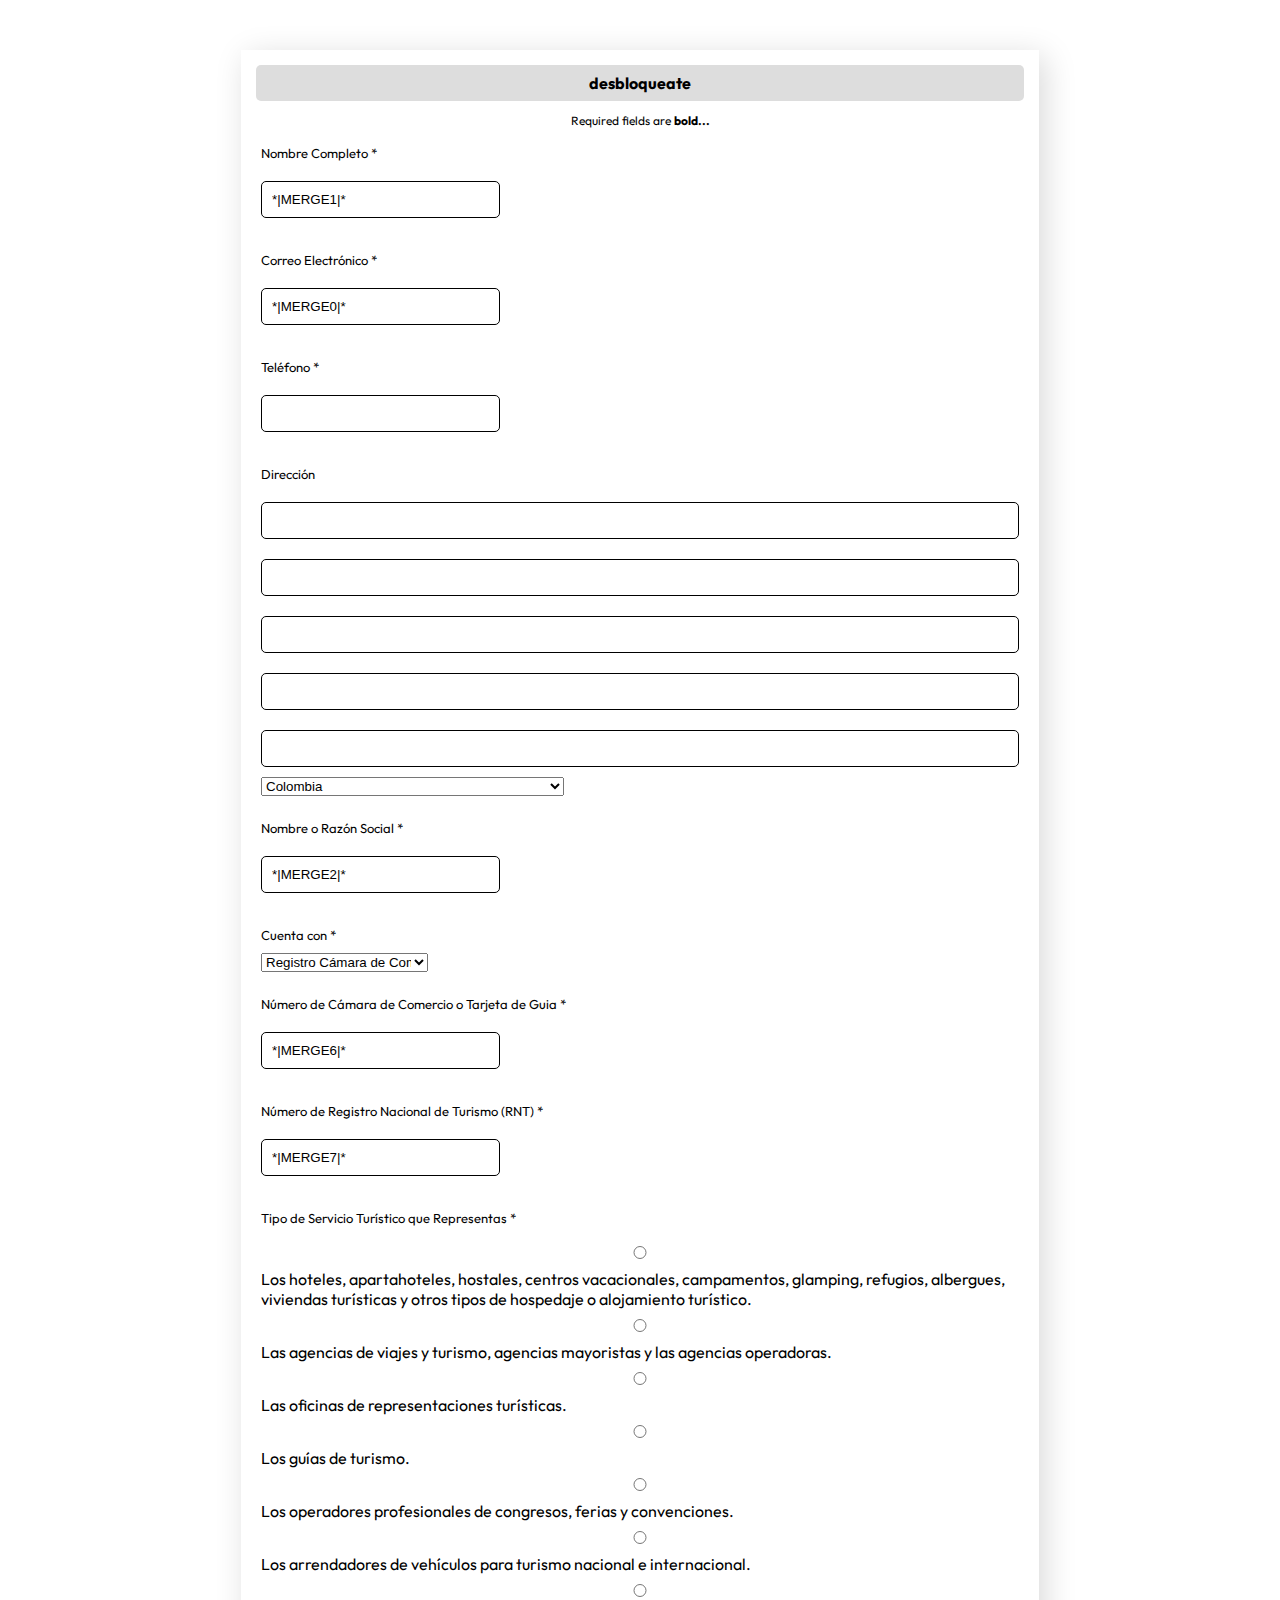
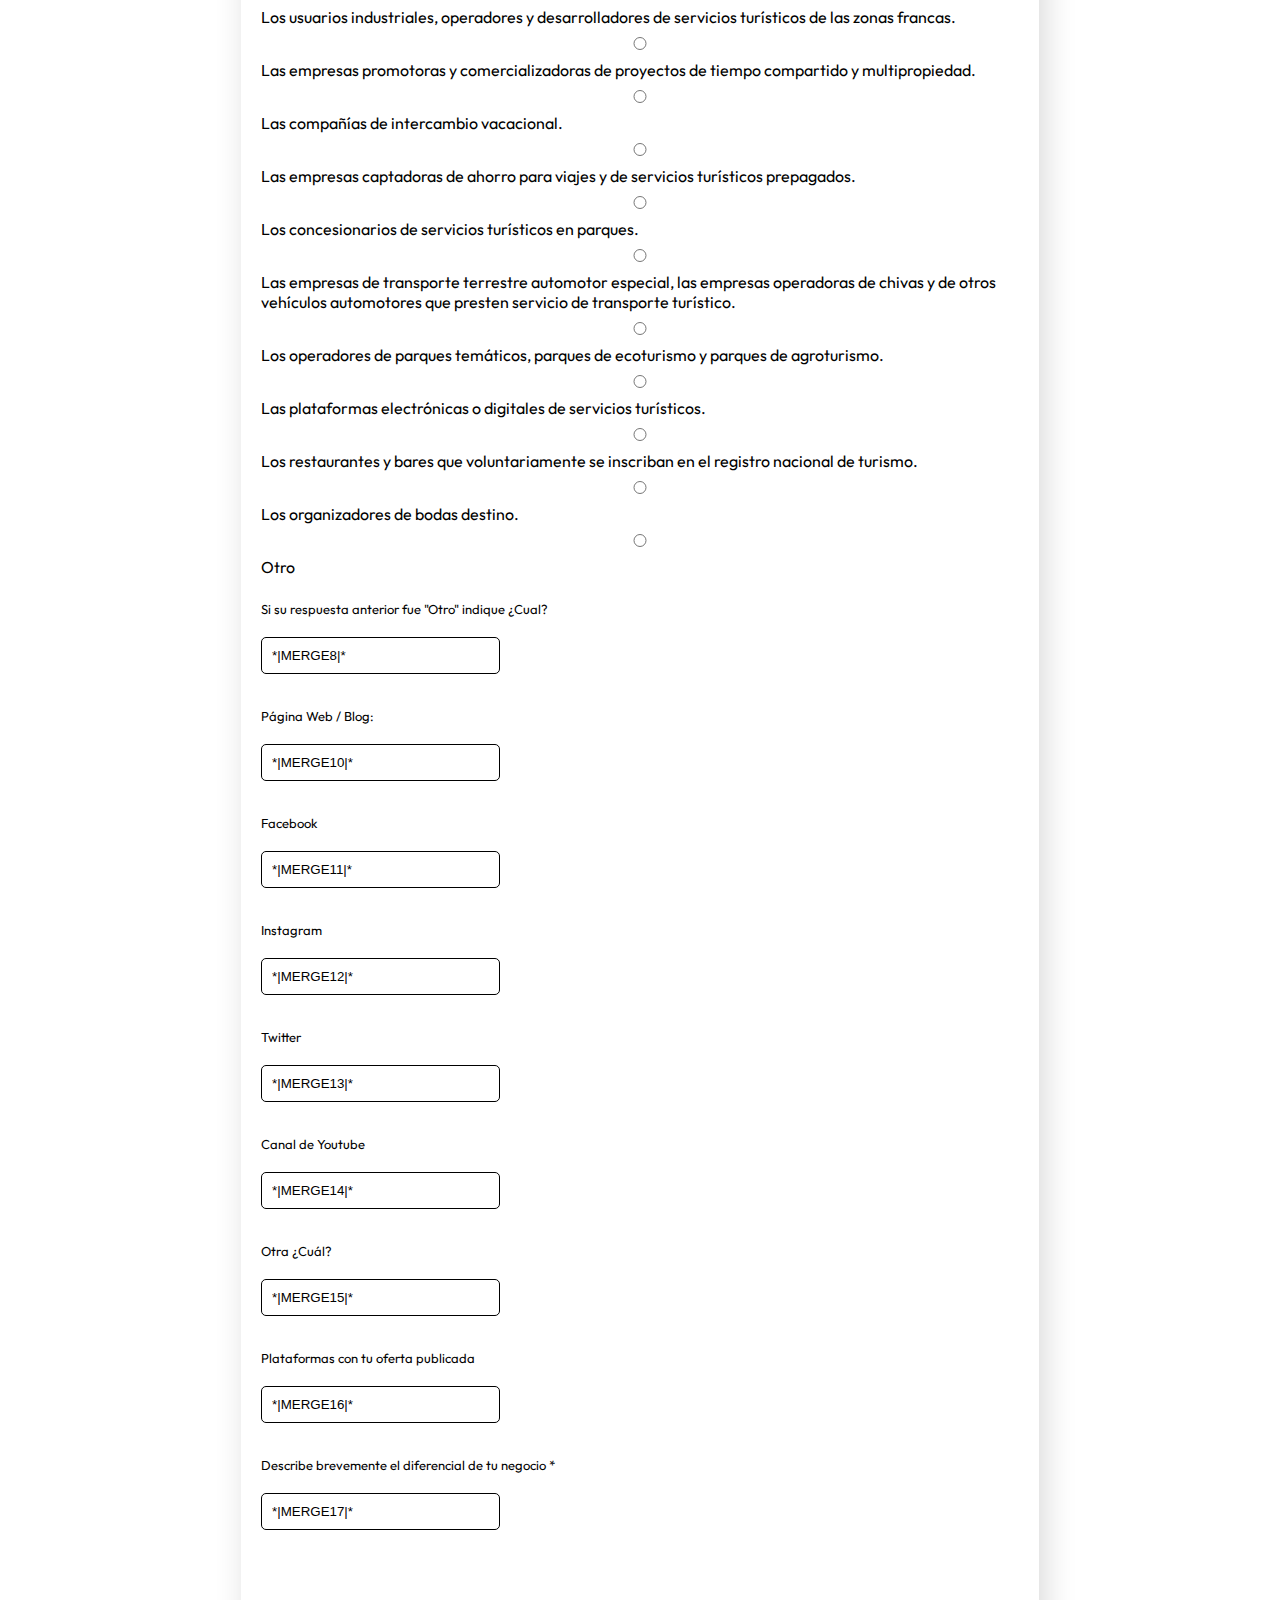
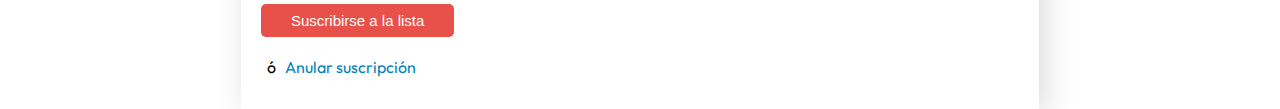
<file: update.html>
<html>

<head>
    <meta http-equiv="Content-Type" content="text/html; charset=utf-8" />
    <!-- Change the width below to just wider than your form's width
to optimize its initial scale on Apple iOS  and Android devices -->
    <meta name="viewport" content="width=640">

    <title>desbloqueate</title>

    <style type="text/css">
        @import url('https://fonts.googleapis.com/css2?family=Outfit:wght@400;600;800&display=swap');
        <!-- body {
            background-color: #FFFFFF;
            font-family: 'Outfit';
            font-size: 12px;
            text-align: center;
            min-width: 500px;
            margin: 50 0 0 0;
            text-decoration: none;
        }


       
        

        

        ul,
        li {
            margin: 0;
            padding: 0;
            list-style: none;
        }

        .container {
            background-color: #FFFFFF;
            width: 60%;
            box-shadow: 6px 6px 30px rgba(0, 0, 0, 0.15);
            padding: 15 15 15 15;
            margin-left: auto;
            margin-right: auto;
        }

        .pageTitle {
            background-color: #DDDDDD;
            padding: 8px;
            font-size: 16px;
            font-weight: bold;
            color: #000000;
            border-radius: 5px;
        }

        .pageTitleAlert {
            background-color: #FF0000;
            padding: 8px;
            font-size: 16px;
            font-weight: bold;
            color: #FFFFFF;
        }

        .pageTitleSuccess {
            background-color: #33CC00;
            padding: 8px;
            font-size: 16px;
            font-weight: bold;
            color: #FFFFFF;
            text-align: left;
        }

        .formLabel {
            font-size: 13px;
        }

        .error {
            color: #ffffff;
            font-weight: bold;
            font-size: 11px;
        }

        .small {
            font-size: 11px;
        }

        .boton{
            padding: 8px 30px;
            background: #E75149;
            border-radius: 5px;
            font-style: normal;
            font-weight: 400;
            font-size: 15px;
            border: 0px;
            color: #ffffff;
            cursor: pointer;
            margin-top: 10px;
            text-decoration: none;
        }

        .button{
            margin-bottom: 20px;
        }

        input{
            width: 100%;
            padding: 10px;
            margin: 10px 0px;
            border: 1px solid;
            border-radius: 5px;
        }



        a{
            color: #0083B9;
            text-decoration: none;
        }

        tr{
            display: flex;
            flex-direction: column;
        }

        tr td{
            align-self: flex-start;
        }

        .interestgroup_field{
            display: flex;
            flex-direction: column;
        }

        tr input{
            width: 100%;
        }

        



        -->
    </style>
</head>

<body>

    <div class="container">
        <div class="pageTitle">desbloqueate</div>
        <p>Required fields are <b>bold...</b></p>
        <form action="https://laperlaapp.us21.list-manage.com/profile/post" method="post">
            <input type="hidden" name="u" value="4e14e3fd45160421fdfbb4c23">
            <input type="hidden" name="id" value="63e166c26c">
            <input type="hidden" name="e" value="*|UNIQID|*">
            <table cellpadding="5" cellspacing="0" border="0" align="center">
                
                <tr>
                    <td align="right" class="formLabel">Nombre Completo  <span class="req asterisk">*</span></td>
                    <td align="left"><input type="text" name="MERGE1" id="MERGE1" size="25" value="*|MERGE1|*">
                        <div class="error">*|HTML:FNAMEERROR|*</div>
                    </td>
                </tr>
                
                <tr>
                    <td align="right" class="formLabel">Correo Electrónico <span class="req asterisk">*</span></td>
                    <td align="left"><input type="email" autocapitalize="off" autocorrect="off" name="MERGE0" id="MERGE0" size="25" value="*|MERGE0|*">
                        <div class="error">*|HTML:EMAILERROR|*</div>
                    </td>
                </tr>
                
                <tr>
                    <td align="right" class="formLabel">Teléfono <span class="req asterisk">*</span></td>
                    <td align="left"><input type="text" name="MERGE4" id="MERGE4" size="25" value="">
                        <div class="error">*|HTML:PHONEERROR|*</div>
                    </td>
                </tr>
                
                <tr>
                    <td align="right" class="formLabel">Dirección</td>
                    <td align="left"><div class="field-wrapper"> <div class="addressfield"> <span class="subfield addr1field"> <label for="MERGE3-addr1"></label> <input type="text" id="MERGE3-addr1" name="MERGE3[addr1]" maxlength="70" value="" placeholder="" class="av-text"> </span> <span class="subfield addr2field"> <label for="MERGE3-addr2"></label> <input type="text" id="MERGE3-addr2" name="MERGE3[addr2]" maxlength="70" value="" placeholder="" class="av-text"> </span> <span class="subfield cityfield borderbox"> <label for="MERGE3-city"></label> <input type="text" id="MERGE3-city" name="MERGE3[city]" maxlength="40" value="" placeholder="" class="av-text"> </span> <span class="subfield statefield borderbox"> <label for="MERGE3-state"></label> <input type="text" id="MERGE3-state" name="MERGE3[state]" maxlength="20" value="" placeholder="" class="av-text"> </span> <span class="subfield zipfield borderbox"> <label for="MERGE3-zip"></label> <input type="text" id="MERGE3-zip" name="MERGE3[zip]" maxlength="10" value="" placeholder="" class="av-text"> </span> <span class="subfield countryfield"> <label for="MERGE3-country"></label> <select class="select-small" id="MERGE3-country" name="MERGE3[country]"> <option value="164" >USA</option><option value="286" >Aaland Islands</option><option value="274" >Afghanistan</option><option value="2" >Albania</option><option value="3" >Algeria</option><option value="178" >American Samoa</option><option value="4" >Andorra</option><option value="5" >Angola</option><option value="176" >Anguilla</option><option value="175" >Antigua And Barbuda</option><option value="6" >Argentina</option><option value="7" >Armenia</option><option value="179" >Aruba</option><option value="8" >Australia</option><option value="9" >Austria</option><option value="10" >Azerbaijan</option><option value="11" >Bahamas</option><option value="12" >Bahrain</option><option value="13" >Bangladesh</option><option value="14" >Barbados</option><option value="15" >Belarus</option><option value="16" >Belgium</option><option value="17" >Belize</option><option value="18" >Benin</option><option value="19" >Bermuda</option><option value="20" >Bhutan</option><option value="21" >Bolivia</option><option value="325" >Bonaire, Saint Eustatius and Saba</option><option value="22" >Bosnia and Herzegovina</option><option value="23" >Botswana</option><option value="181" >Bouvet Island</option><option value="24" >Brazil</option><option value="180" >Brunei Darussalam</option><option value="25" >Bulgaria</option><option value="26" >Burkina Faso</option><option value="27" >Burundi</option><option value="28" >Cambodia</option><option value="29" >Cameroon</option><option value="30" >Canada</option><option value="31" >Cape Verde</option><option value="32" >Cayman Islands</option><option value="33" >Central African Republic</option><option value="34" >Chad</option><option value="35" >Chile</option><option value="36" >China</option><option value="185" >Christmas Island</option><option value="37" selected="selected" >Colombia</option><option value="204" >Comoros</option><option value="38" >Congo</option><option value="183" >Cook Islands</option><option value="268" >Costa Rica</option><option value="275" >Cote D&#039;Ivoire</option><option value="40" >Croatia</option><option value="298" >Curacao</option><option value="41" >Cyprus</option><option value="42" >Czech Republic</option><option value="318" >Democratic Republic of the Congo</option><option value="43" >Denmark</option><option value="44" >Djibouti</option><option value="289" >Dominica</option><option value="187" >Dominican Republic</option><option value="45" >Ecuador</option><option value="46" >Egypt</option><option value="47" >El Salvador</option><option value="48" >Equatorial Guinea</option><option value="49" >Eritrea</option><option value="50" >Estonia</option><option value="51" >Ethiopia</option><option value="189" >Falkland Islands</option><option value="191" >Faroe Islands</option><option value="52" >Fiji</option><option value="53" >Finland</option><option value="54" >France</option><option value="193" >French Guiana</option><option value="277" >French Polynesia</option><option value="56" >Gabon</option><option value="57" >Gambia</option><option value="58" >Georgia</option><option value="59" >Germany</option><option value="60" >Ghana</option><option value="194" >Gibraltar</option><option value="61" >Greece</option><option value="195" >Greenland</option><option value="192" >Grenada</option><option value="196" >Guadeloupe</option><option value="62" >Guam</option><option value="198" >Guatemala</option><option value="270" >Guernsey</option><option value="63" >Guinea</option><option value="65" >Guyana</option><option value="200" >Haiti</option><option value="66" >Honduras</option><option value="67" >Hong Kong</option><option value="68" >Hungary</option><option value="69" >Iceland</option><option value="70" >India</option><option value="71" >Indonesia</option><option value="279" >Iraq</option><option value="74" >Ireland</option><option value="323" >Isle of Man</option><option value="75" >Israel</option><option value="76" >Italy</option><option value="202" >Jamaica</option><option value="78" >Japan</option><option value="288" >Jersey  (Channel Islands)</option><option value="79" >Jordan</option><option value="80" >Kazakhstan</option><option value="81" >Kenya</option><option value="203" >Kiribati</option><option value="82" >Kuwait</option><option value="83" >Kyrgyzstan</option><option value="84" >Lao People&#039;s Democratic Republic</option><option value="85" >Latvia</option><option value="86" >Lebanon</option><option value="87" >Lesotho</option><option value="88" >Liberia</option><option value="281" >Libya</option><option value="90" >Liechtenstein</option><option value="91" >Lithuania</option><option value="92" >Luxembourg</option><option value="208" >Macau</option><option value="93" >Macedonia</option><option value="94" >Madagascar</option><option value="95" >Malawi</option><option value="96" >Malaysia</option><option value="97" >Maldives</option><option value="98" >Mali</option><option value="99" >Malta</option><option value="207" >Marshall Islands</option><option value="210" >Martinique</option><option value="100" >Mauritania</option><option value="212" >Mauritius</option><option value="241" >Mayotte</option><option value="101" >Mexico</option><option value="102" >Moldova, Republic of</option><option value="103" >Monaco</option><option value="104" >Mongolia</option><option value="290" >Montenegro</option><option value="294" >Montserrat</option><option value="105" >Morocco</option><option value="106" >Mozambique</option><option value="242" >Myanmar</option><option value="107" >Namibia</option><option value="108" >Nepal</option><option value="109" >Netherlands</option><option value="110" >Netherlands Antilles</option><option value="213" >New Caledonia</option><option value="111" >New Zealand</option><option value="112" >Nicaragua</option><option value="113" >Niger</option><option value="114" >Nigeria</option><option value="217" >Niue</option><option value="214" >Norfolk Island</option><option value="116" >Norway</option><option value="117" >Oman</option><option value="118" >Pakistan</option><option value="222" >Palau</option><option value="282" >Palestine</option><option value="119" >Panama</option><option value="219" >Papua New Guinea</option><option value="120" >Paraguay</option><option value="121" >Peru</option><option value="122" >Philippines</option><option value="221" >Pitcairn</option><option value="123" >Poland</option><option value="124" >Portugal</option><option value="126" >Qatar</option><option value="315" >Republic of Kosovo</option><option value="127" >Reunion</option><option value="128" >Romania</option><option value="130" >Rwanda</option><option value="205" >Saint Kitts and Nevis</option><option value="206" >Saint Lucia</option><option value="324" >Saint Martin</option><option value="237" >Saint Vincent and the Grenadines</option><option value="132" >Samoa (Independent)</option><option value="227" >San Marino</option><option value="255" >Sao Tome and Principe</option><option value="133" >Saudi Arabia</option><option value="134" >Senegal</option><option value="326" >Serbia</option><option value="135" >Seychelles</option><option value="136" >Sierra Leone</option><option value="137" >Singapore</option><option value="302" >Sint Maarten</option><option value="138" >Slovakia</option><option value="139" >Slovenia</option><option value="223" >Solomon Islands</option><option value="140" >Somalia</option><option value="141" >South Africa</option><option value="257" >South Georgia and the South Sandwich Islands</option><option value="142" >South Korea</option><option value="311" >South Sudan</option><option value="143" >Spain</option><option value="144" >Sri Lanka</option><option value="293" >Sudan</option><option value="146" >Suriname</option><option value="225" >Svalbard and Jan Mayen Islands</option><option value="147" >Swaziland</option><option value="148" >Sweden</option><option value="149" >Switzerland</option><option value="152" >Taiwan</option><option value="260" >Tajikistan</option><option value="153" >Tanzania</option><option value="154" >Thailand</option><option value="233" >Timor-Leste</option><option value="155" >Togo</option><option value="232" >Tonga</option><option value="234" >Trinidad and Tobago</option><option value="156" >Tunisia</option><option value="157" >Turkey</option><option value="158" >Turkmenistan</option><option value="287" >Turks &amp; Caicos Islands</option><option value="159" >Uganda</option><option value="161" >Ukraine</option><option value="162" >United Arab Emirates</option><option value="262" >United Kingdom</option><option value="163" >Uruguay</option><option value="165" >Uzbekistan</option><option value="239" >Vanuatu</option><option value="166" >Vatican City State (Holy See)</option><option value="167" >Venezuela</option><option value="168" >Vietnam</option><option value="169" >Virgin Islands (British)</option><option value="238" >Virgin Islands (U.S.)</option><option value="188" >Western Sahara</option><option value="170" >Yemen</option><option value="173" >Zambia</option><option value="174" >Zimbabwe</option> </select> </span> </div> </div>
                        <div class="error">*|HTML:ADDRESSERROR|*</div>
                    </td>
                </tr>
                
                <tr>
                    <td align="right" class="formLabel">Nombre o Razón Social <span class="req asterisk">*</span></td>
                    <td align="left"><input type="text" name="MERGE2" id="MERGE2" size="25" value="*|MERGE2|*">
                        <div class="error">*|HTML:RSOCIALERROR|*</div>
                    </td>
                </tr>
                
                <tr>
                    <td align="right" class="formLabel">Cuenta con <span class="req asterisk">*</span></td>
                    <td align="left"><select class="select-small" id="MERGE5" name="MERGE5" style="width: 12.5em;">
<option value="Registro Cámara de Comercio"*|IF:MERGE5=Registro Cámara de Comercio|* selected*|END:IF|*>Registro Cámara de Comercio</option>
<option value="Tarjeta Guia de Turismo"*|IF:MERGE5=Tarjeta Guia de Turismo|* selected*|END:IF|*>Tarjeta Guia de Turismo</option>
<option value="Ninguno de los anteriores"*|IF:MERGE5=Ninguno de los anteriores|* selected*|END:IF|*>Ninguno de los anteriores</option>
</select>
                        <div class="error">*|HTML:TIPOIDERROR|*</div>
                    </td>
                </tr>
                
                <tr>
                    <td align="right" class="formLabel">Número de Cámara de Comercio o Tarjeta de Guia <span class="req asterisk">*</span></td>
                    <td align="left"><input type="text" name="MERGE6" id="MERGE6" size="25" value="*|MERGE6|*">
                        <div class="error">*|HTML:IDNUMBERERROR|*</div>
                    </td>
                </tr>
                
                <tr>
                    <td align="right" class="formLabel">Número de Registro Nacional de Turismo (RNT) <span class="req asterisk">*</span></td>
                    <td align="left"><input type="text" name="MERGE7" id="MERGE7" size="25" value="*|MERGE7|*">
                        <div class="error">*|HTML:RNTERROR|*</div>
                    </td>
                </tr>
                
                <tr>
                    <td align="right" class="formLabel">Tipo de Servicio Turístico que Representas <span class="req asterisk">*</span></td>
                    <td align="left"><ul class="interestgroup_field radio-group" id="MERGE9"> <li> <label class="radio" for="MERGE9-0"> <input type="radio" data-dojo-type="dijit/form/RadioButton" name="MERGE9" id="MERGE9-0" value="Los hoteles, apartahoteles, hostales, centros vacacionales, campamentos, glamping, refugios, albergues, viviendas turísticas y otros tipos de hospedaje o alojamiento turístico."  class="av-radio"> <span>Los hoteles, apartahoteles, hostales, centros vacacionales, campamentos, glamping, refugios, albergues, viviendas turísticas y otros tipos de hospedaje o alojamiento turístico.</span> </label> </li><li> <label class="radio" for="MERGE9-1"> <input type="radio" data-dojo-type="dijit/form/RadioButton" name="MERGE9" id="MERGE9-1" value="Las agencias de viajes y turismo, agencias mayoristas y las agencias operadoras."  class="av-radio"> <span>Las agencias de viajes y turismo, agencias mayoristas y las agencias operadoras.</span> </label> </li><li> <label class="radio" for="MERGE9-2"> <input type="radio" data-dojo-type="dijit/form/RadioButton" name="MERGE9" id="MERGE9-2" value="Las oficinas de representaciones turísticas."  class="av-radio"> <span>Las oficinas de representaciones turísticas.</span> </label> </li><li> <label class="radio" for="MERGE9-3"> <input type="radio" data-dojo-type="dijit/form/RadioButton" name="MERGE9" id="MERGE9-3" value="Los guías de turismo."  class="av-radio"> <span>Los guías de turismo.</span> </label> </li><li> <label class="radio" for="MERGE9-4"> <input type="radio" data-dojo-type="dijit/form/RadioButton" name="MERGE9" id="MERGE9-4" value="Los operadores profesionales de congresos, ferias y convenciones."  class="av-radio"> <span>Los operadores profesionales de congresos, ferias y convenciones.</span> </label> </li><li> <label class="radio" for="MERGE9-5"> <input type="radio" data-dojo-type="dijit/form/RadioButton" name="MERGE9" id="MERGE9-5" value="Los arrendadores de vehículos para turismo nacional e internacional."  class="av-radio"> <span>Los arrendadores de vehículos para turismo nacional e internacional.</span> </label> </li><li> <label class="radio" for="MERGE9-6"> <input type="radio" data-dojo-type="dijit/form/RadioButton" name="MERGE9" id="MERGE9-6" value="Los usuarios industriales, operadores y desarrolladores de servicios turísticos de las zonas francas."  class="av-radio"> <span>Los usuarios industriales, operadores y desarrolladores de servicios turísticos de las zonas francas.</span> </label> </li><li> <label class="radio" for="MERGE9-7"> <input type="radio" data-dojo-type="dijit/form/RadioButton" name="MERGE9" id="MERGE9-7" value="Las empresas promotoras y comercializadoras de proyectos de tiempo compartido y multipropiedad."  class="av-radio"> <span>Las empresas promotoras y comercializadoras de proyectos de tiempo compartido y multipropiedad.</span> </label> </li><li> <label class="radio" for="MERGE9-8"> <input type="radio" data-dojo-type="dijit/form/RadioButton" name="MERGE9" id="MERGE9-8" value="Las compañías de intercambio vacacional."  class="av-radio"> <span>Las compañías de intercambio vacacional.</span> </label> </li><li> <label class="radio" for="MERGE9-9"> <input type="radio" data-dojo-type="dijit/form/RadioButton" name="MERGE9" id="MERGE9-9" value="Las empresas captadoras de ahorro para viajes y de servicios turísticos prepagados."  class="av-radio"> <span>Las empresas captadoras de ahorro para viajes y de servicios turísticos prepagados.</span> </label> </li><li> <label class="radio" for="MERGE9-10"> <input type="radio" data-dojo-type="dijit/form/RadioButton" name="MERGE9" id="MERGE9-10" value="Los concesionarios de servicios turísticos en parques."  class="av-radio"> <span>Los concesionarios de servicios turísticos en parques.</span> </label> </li><li> <label class="radio" for="MERGE9-11"> <input type="radio" data-dojo-type="dijit/form/RadioButton" name="MERGE9" id="MERGE9-11" value="Las empresas de transporte terrestre automotor especial, las empresas operadoras de chivas y de otros vehículos automotores que presten servicio de transporte turístico."  class="av-radio"> <span>Las empresas de transporte terrestre automotor especial, las empresas operadoras de chivas y de otros vehículos automotores que presten servicio de transporte turístico.</span> </label> </li><li> <label class="radio" for="MERGE9-12"> <input type="radio" data-dojo-type="dijit/form/RadioButton" name="MERGE9" id="MERGE9-12" value="Los operadores de parques temáticos, parques de ecoturismo y parques de agroturismo."  class="av-radio"> <span>Los operadores de parques temáticos, parques de ecoturismo y parques de agroturismo.</span> </label> </li><li> <label class="radio" for="MERGE9-13"> <input type="radio" data-dojo-type="dijit/form/RadioButton" name="MERGE9" id="MERGE9-13" value="Las plataformas electrónicas o digitales de servicios turísticos."  class="av-radio"> <span>Las plataformas electrónicas o digitales de servicios turísticos.</span> </label> </li><li> <label class="radio" for="MERGE9-14"> <input type="radio" data-dojo-type="dijit/form/RadioButton" name="MERGE9" id="MERGE9-14" value="Los restaurantes y bares que voluntariamente se inscriban en el registro nacional de turismo."  class="av-radio"> <span>Los restaurantes y bares que voluntariamente se inscriban en el registro nacional de turismo.</span> </label> </li><li> <label class="radio" for="MERGE9-15"> <input type="radio" data-dojo-type="dijit/form/RadioButton" name="MERGE9" id="MERGE9-15" value="Los organizadores de bodas destino."  class="av-radio"> <span>Los organizadores de bodas destino.</span> </label> </li><li> <label class="radio" for="MERGE9-16"> <input type="radio" data-dojo-type="dijit/form/RadioButton" name="MERGE9" id="MERGE9-16" value="Otro"  class="av-radio"> <span>Otro</span> </label> </li> </ul>

                        <div class="error">*|HTML:TIPOSETURERROR|*</div>
                    </td>
                </tr>
                
                <tr>
                    <td align="right" class="formLabel">Si su respuesta anterior fue &quot;Otro&quot; indique ¿Cual?</td>
                    <td align="left"><input type="text" name="MERGE8" id="MERGE8" size="25" value="*|MERGE8|*">
                        <div class="error">*|HTML:OTROTIPOERROR|*</div>
                    </td>
                </tr>
                
                <tr>
                    <td align="right" class="formLabel">Página Web / Blog:</td>
                    <td align="left"><input type="url" autocapitalize="off" autocorrect="off" name="MERGE10" id="MERGE10" size="25" value="*|MERGE10|*">
                        <div class="error">*|HTML:WEBBLOGERROR|*</div>
                    </td>
                </tr>
                
                <tr>
                    <td align="right" class="formLabel">Facebook</td>
                    <td align="left"><input type="text" name="MERGE11" id="MERGE11" size="25" value="*|MERGE11|*">
                        <div class="error">*|HTML:FBERROR|*</div>
                    </td>
                </tr>
                
                <tr>
                    <td align="right" class="formLabel">Instagram</td>
                    <td align="left"><input type="text" name="MERGE12" id="MERGE12" size="25" value="*|MERGE12|*">
                        <div class="error">*|HTML:INSTAGRAMERROR|*</div>
                    </td>
                </tr>
                
                <tr>
                    <td align="right" class="formLabel">Twitter</td>
                    <td align="left"><input type="text" name="MERGE13" id="MERGE13" size="25" value="*|MERGE13|*">
                        <div class="error">*|HTML:TWITTERERROR|*</div>
                    </td>
                </tr>
                
                <tr>
                    <td align="right" class="formLabel">Canal de Youtube</td>
                    <td align="left"><input type="text" name="MERGE14" id="MERGE14" size="25" value="*|MERGE14|*">
                        <div class="error">*|HTML:YTCHANNELERROR|*</div>
                    </td>
                </tr>
                
                <tr>
                    <td align="right" class="formLabel">Otra ¿Cuál?</td>
                    <td align="left"><input type="text" name="MERGE15" id="MERGE15" size="25" value="*|MERGE15|*">
                        <div class="error">*|HTML:OTROSOCIALERROR|*</div>
                    </td>
                </tr>
                
                <tr>
                    <td align="right" class="formLabel">Plataformas con tu oferta publicada</td>
                    <td align="left"><input type="text" name="MERGE16" id="MERGE16" size="25" value="*|MERGE16|*">
                        <div class="error">*|HTML:PLATAFORMAERROR|*</div>
                    </td>
                </tr>
                
                <tr>
                    <td align="right" class="formLabel">Describe brevemente el diferencial de tu negocio <span class="req asterisk">*</span></td>
                    <td align="left"><input type="text" name="MERGE17" id="MERGE17" size="25" value="*|MERGE17|*">
                        <div class="error">*|HTML:DIFERENCIAERROR|*</div>
                    </td>
                </tr>
                  

                    <tr>
                        <td align="right">&nbsp;</td>
                        <td align="left">
                            <input type="submit" class="button boton" name="submit" value="Suscribirse a la lista" /> <br> &nbsp; ó &nbsp;
                            <a href="/unsubscribe?u=4e14e3fd45160421fdfbb4c23&id=63e166c26c&e=*|UNIQID|*">

Anular suscripción
</a>
                    </tr>
            </table>
        </form>
    </div>


</body>

</html>
</file>
